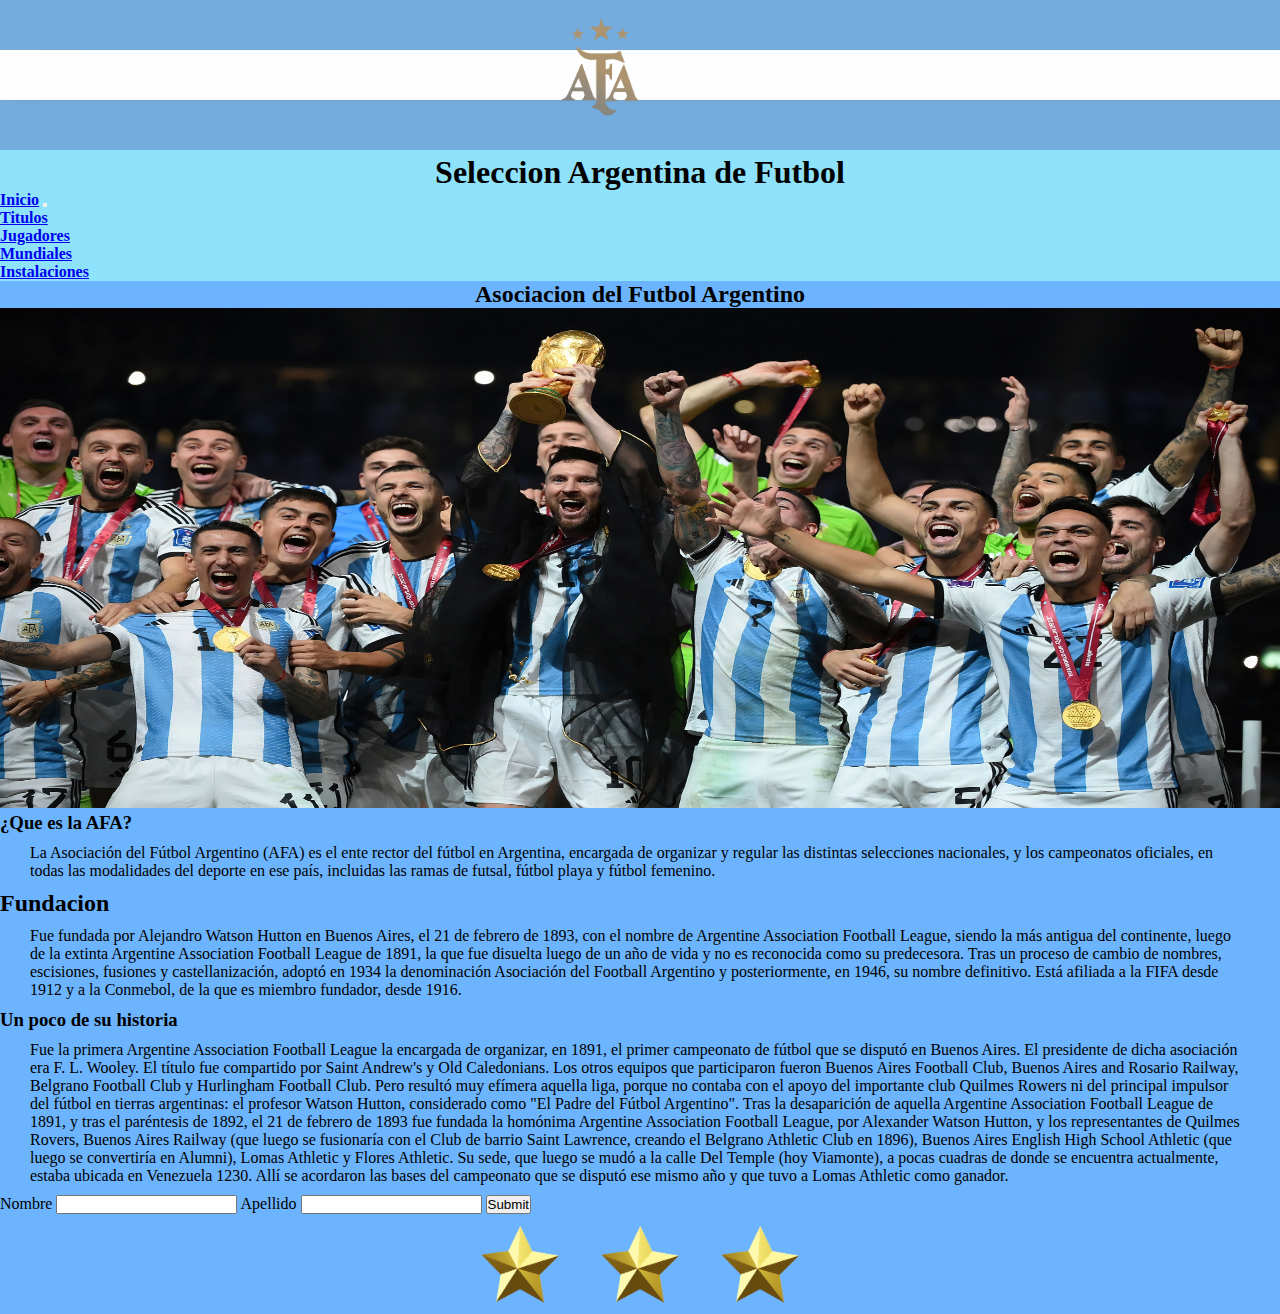
<file: index.html>
<!DOCTYPE html>
<html lang="en">
<head>
    <meta charset="UTF-8">
    <meta name="viewport" content="width=device-width, initial-scale=1.0">
    <title>Seleccion Argentina</title>
    <link rel="shortcut icon" href="./img/afa-logo-880CB44C4B-seeklogo.com.png" type="image/x-icon">
    <link href="https://cdn.jsdelivr.net/npm/bootstrap@5.3.2/dist/css/bootstrap.min.css" rel="stylesheet" integrity="sha384-T3c6CoIi6uLrA9TneNEoa7RxnatzjcDSCmG1MXxSR1GAsXEV/Dwwykc2MPK8M2HN" crossorigin="anonymous">
    <link rel="stylesheet" href="./css/style.css">
    <link rel="preconnect" href="https://fonts.googleapis.com">
    <link rel="preconnect" href="https://fonts.gstatic.com" crossorigin>
    <link href="https://fonts.googleapis.com/css2?family=Lato&family=Solitreo&display=swap" rel="stylesheet">
</head>
<body>
      <meta name="keywords" content="Argentina, Seleccion argentina, Messi, Di Maria, afa, campeonatos,titulos,Instalaciones">
      <meta name="description" content="Que es la afa?">
    <div>   
 <!-- Cabecera -->
 <header>
  <img class="banderaArg" src="./img/bandera argentina sin sol.webp" alt="Bandera de Argentina">
  <img class="logoafa" src="./img/Argentine_Football_Association_logo.svg.png" alt="Logo de Afa">
  <div class="centrar"><h1>Seleccion Argentina de Futbol</h1></div>
<!-- Barra de navegacion -->
    <nav class="navbar navbar-expand-lg">
        <div class="container-fluid">
            <a class="navbar-brand" href="./index.html"><b>Inicio</b></a>
            <button class="navbar-toggler" type="button" data-bs-toggle="collapse" data-bs-target="#navbarNav"  aria-controls="navbarNav" aria-expanded="false" aria-label="Toggle navigation">
                <span class="navbar-toggler-icon"></span>
          </button>
          <div class="collapse navbar-collapse" id="navbarNav">
            <ul class="navbar-nav">
              <li class="nav-item">
                <a class="nav-link active" aria-current="page" href="./paginas/titulos.html"><b>Titulos</b></a>
              </li>
              <li class="nav-item">
                <a class="nav-link active" href="./paginas/jugadores.html"><b>Jugadores</b></a>
              </li>
              <li class="nav-item">
                <a class="nav-link active" href="./paginas/mundiales.html"><b>Mundiales</b></a>
              </li>
              <li class="nav-item">
                <a class="nav-link active" href="./paginas/instalaciones.html"><b>Instalaciones</b></a>
              </li>
            </ul>
          </div>
        </div>
      </nav>
</header>
<!--Contenido Principal -->
   <main class="container-fluid">
    <div class="row">
        <div class="centrar"><h2>Asociacion del Futbol Argentino</h2></div>
         <img class="copa" src="./img/Jugadores levantando la copa del mundo.jpg" alt="Seleccion argentina levantando la copa del mundo">
          <h3>¿Que es la AFA?</h3>
          <p class="col-12">La Asociación del Fútbol Argentino (AFA) es el ente rector del fútbol en Argentina, encargada de organizar y regular las distintas selecciones nacionales, y los campeonatos oficiales, en todas las modalidades del deporte en ese país, incluidas las ramas de futsal, fútbol playa y fútbol femenino.</p>
         <h2>Fundacion</h2>
         <p>Fue fundada por Alejandro Watson Hutton en Buenos Aires, el 21 de febrero de 1893, con el nombre de Argentine Association Football League, siendo la más antigua del continente, luego de la extinta Argentine Association Football League de 1891, la que fue disuelta luego de un año de vida y no es reconocida como su predecesora. Tras un proceso de cambio de nombres, escisiones, fusiones y castellanización, adoptó en 1934 la denominación Asociación del Football Argentino y posteriormente, en 1946, su nombre definitivo. Está afiliada a la FIFA desde 1912 y a la Conmebol, de la que es miembro fundador, desde 1916.</p>
         <h3>Un poco de su historia</h3>
         <p class="col-12">Fue la primera Argentine Association Football League la encargada de organizar, en 1891, el primer campeonato de fútbol que se disputó en Buenos Aires. El presidente de dicha asociación era F. L. Wooley. El título fue compartido por Saint Andrew's y Old Caledonians. Los otros equipos que participaron fueron Buenos Aires Football Club, Buenos Aires and Rosario Railway, Belgrano Football Club y Hurlingham Football Club. Pero resultó muy efímera aquella liga, porque no contaba con el apoyo del importante club Quilmes Rowers ni del principal impulsor del fútbol en tierras argentinas: el profesor Watson Hutton, considerado como "El Padre del Fútbol Argentino".

        Tras la desaparición de aquella Argentine Association Football League de 1891, y tras el paréntesis de 1892, el 21 de febrero de 1893 fue fundada la homónima Argentine Association Football League, por Alexander Watson Hutton, y los representantes de Quilmes Rovers, Buenos Aires Railway (que luego se fusionaría con el Club de barrio Saint Lawrence, creando el Belgrano Athletic Club en 1896), Buenos Aires English High School Athletic (que luego se convertiría en Alumni), Lomas Athletic y Flores Athletic. Su sede, que luego se mudó a la calle Del Temple (hoy Viamonte), a pocas cuadras de donde se encuentra actualmente, estaba ubicada en Venezuela 1230. Allí se acordaron las bases del campeonato que se disputó ese mismo año y que tuvo a Lomas Athletic como ganador.</p>
      </div>
  </main>
      </div>
<!-- Formulario -->

      <form action="./index.html" method="post" enctype=""></form>
      <label for="name" name="name">Nombre</label>
      <input type="text" name="name">

      <label for="Lastname" name="Lastname">Apellido</label>
      <input type="text" name="Lastname">

      <input type="submit">


 <!-- Pie de pagina -->
 <footer>
    <div class="container">
      <img class="imagen" src="./img/Estrella.webp" alt="estrella amarilla">
      <img class="imagen" src="./img/Estrella.webp" alt="estrella amarilla">
      <img class="imagen" src="./img/Estrella.webp" alt="estrella amarilla">
    </div>
  </footer>
</div>
<script src="https://cdn.jsdelivr.net/npm/bootstrap@5.3.2/dist/js/bootstrap.bundle.min.js" integrity="sha384-C6RzsynM9kWDrMNeT87bh95OGNyZPhcTNXj1NW7RuBCsyN/o0jlpcV8Qyq46cDfL" crossorigin="anonymous"></script>
</body>
</html>
</file>
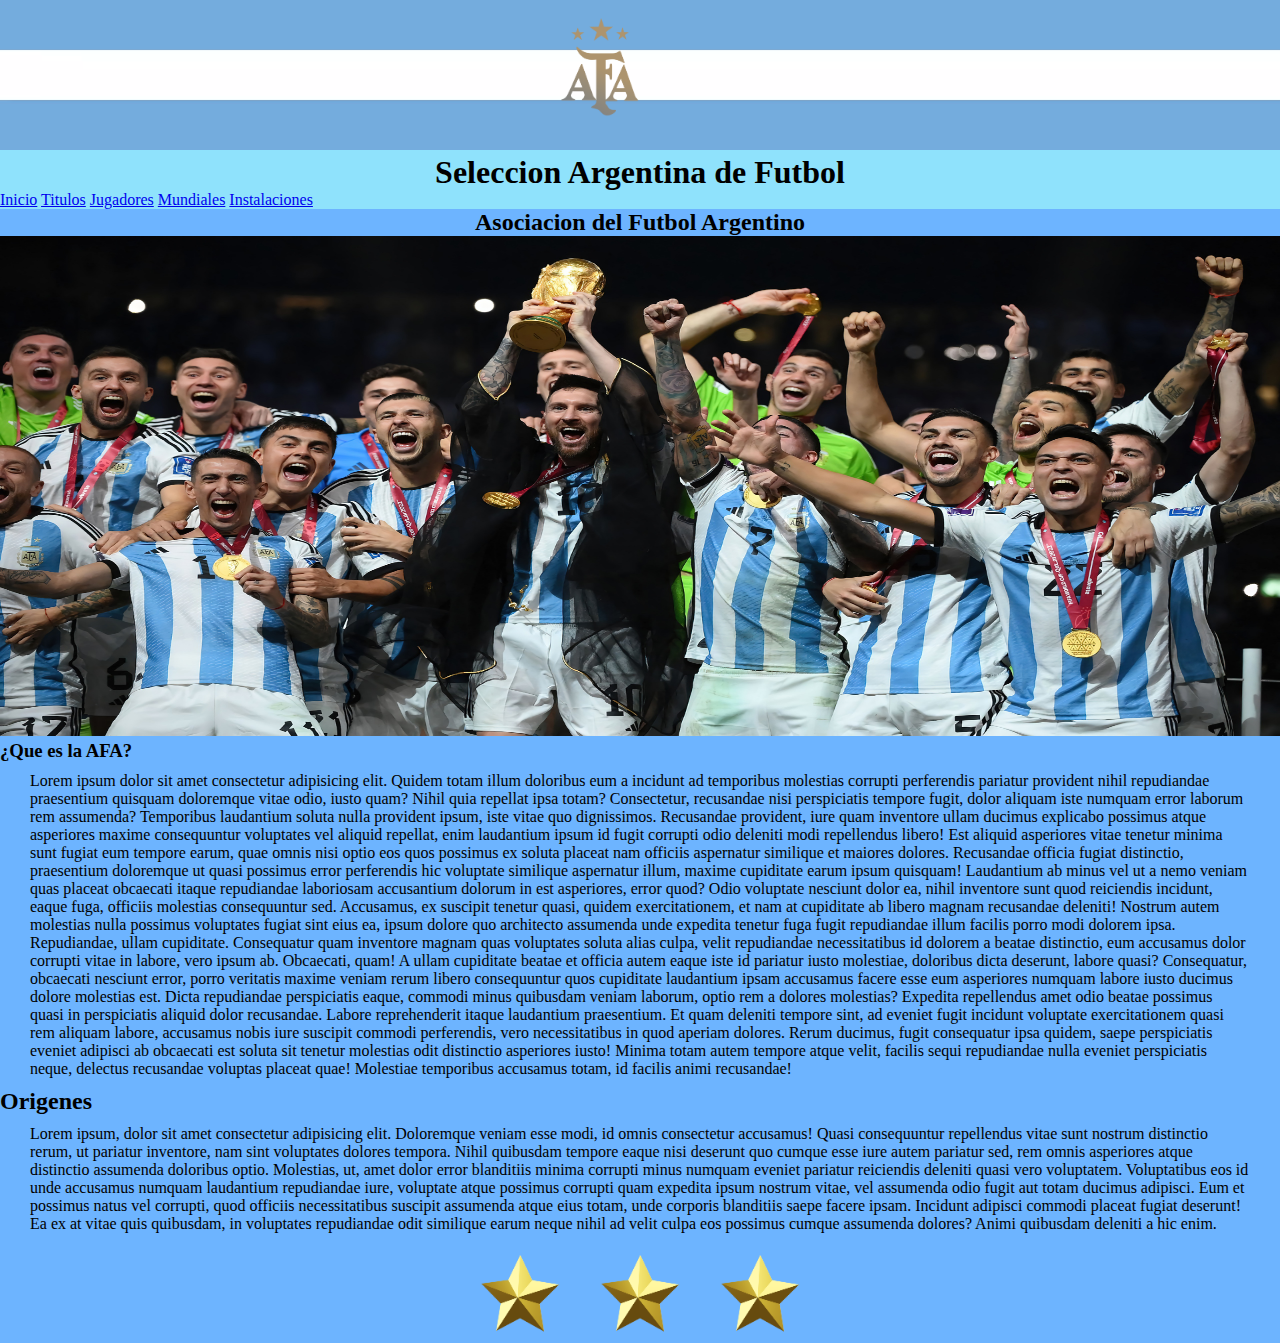
<file: paginas/index.html>
<!DOCTYPE html>
<html lang="en">
<head>
    <meta charset="UTF-8">
    <meta name="viewport" content="width=device-width, initial-scale=1.0">
    <title>Document</title>
    <link rel="shortcut icon" href="../img/afa-logo-880CB44C4B-seeklogo.com.png" type="image/x-icon">
    <link href="https://cdn.jsdelivr.net/npm/bootstrap@5.3.2/dist/css/bootstrap.min.css" rel="stylesheet" integrity="sha384-T3c6CoIi6uLrA9TneNEoa7RxnatzjcDSCmG1MXxSR1GAsXEV/Dwwykc2MPK8M2HN" crossorigin="anonymous">
    <link rel="stylesheet" href="../css/style.css">
    <link rel="preconnect" href="https://fonts.googleapis.com">
    <link rel="preconnect" href="https://fonts.gstatic.com" crossorigin>
    <link href="https://fonts.googleapis.com/css2?family=Lato&family=Solitreo&display=swap" rel="stylesheet">
</head>
<body>
    <div>   
 <!-- Cabecera -->
<header>
    <img src="../img/bandera argentina sin sol.webp" width="100%" height="150" alt="Bandera de Argentina">
    <img class="logoafa" src="../img/Argentine_Football_Association_logo.svg.png" height="100px" alt="Logo de Afa">
    <div class="centrar"><h1>Seleccion Argentina de Futbol</h1></div>        
<!-- Barra de navegacion -->
<nav>
    <a href="./index.html"target=_blanck>Inicio</a>
    <a href="./titulos.html"target=_blanck>Titulos</a>
    <a href="./jugadores.html"target=_blanck>Jugadores</a>
    <a href="./mundiales.html"target=_blanck>Mundiales</a>
    <a href="./instalaciones.html"target=_blanck>Instalaciones</a>
  </div>
</nav>
</header>  
<!--Contenido Principal -->
   <main>
        <div class="centrar"><h2>Asociacion del Futbol Argentino</h2></div>
         <img src="../img/Jugadores levantando la copa del mundo.jpg" width="100%" height="500" alt="Seleccion argentina levantando la copa del mundo">
          <h3>¿Que es la AFA?</h3>
          <p>Lorem ipsum dolor sit amet consectetur adipisicing elit. Quidem totam illum doloribus eum a incidunt ad temporibus molestias corrupti perferendis pariatur provident nihil repudiandae praesentium quisquam doloremque vitae odio, iusto quam? Nihil quia repellat ipsa totam? Consectetur, recusandae nisi perspiciatis tempore fugit, dolor aliquam iste numquam error laborum rem assumenda? Temporibus laudantium soluta nulla provident ipsum, iste vitae quo dignissimos. Recusandae provident, iure quam inventore ullam ducimus explicabo possimus atque asperiores maxime consequuntur voluptates vel aliquid repellat, enim laudantium ipsum id fugit corrupti odio deleniti modi repellendus libero! Est aliquid asperiores vitae tenetur minima sunt fugiat eum tempore earum, quae omnis nisi optio eos quos possimus ex soluta placeat nam officiis aspernatur similique et maiores dolores. Recusandae officia fugiat distinctio, praesentium doloremque ut quasi possimus error perferendis hic voluptate similique aspernatur illum, maxime cupiditate earum ipsum quisquam! Laudantium ab minus vel ut a nemo veniam quas placeat obcaecati itaque repudiandae laboriosam accusantium dolorum in est asperiores, error quod? Odio voluptate nesciunt dolor ea, nihil inventore sunt quod reiciendis incidunt, eaque fuga, officiis molestias consequuntur sed. Accusamus, ex suscipit tenetur quasi, quidem exercitationem, et nam at cupiditate ab libero magnam recusandae deleniti! Nostrum autem molestias nulla possimus voluptates fugiat sint eius ea, ipsum dolore quo architecto assumenda unde expedita tenetur fuga fugit repudiandae illum facilis porro modi dolorem ipsa. Repudiandae, ullam cupiditate. Consequatur quam inventore magnam quas voluptates soluta alias culpa, velit repudiandae necessitatibus id dolorem a beatae distinctio, eum accusamus dolor corrupti vitae in labore, vero ipsum ab. Obcaecati, quam! A ullam cupiditate beatae et officia autem eaque iste id pariatur iusto molestiae, doloribus dicta deserunt, labore quasi? Consequatur, obcaecati nesciunt error, porro veritatis maxime veniam rerum libero consequuntur quos cupiditate laudantium ipsam accusamus facere esse eum asperiores numquam labore iusto ducimus dolore molestias est. Dicta repudiandae perspiciatis eaque, commodi minus quibusdam veniam laborum, optio rem a dolores molestias? Expedita repellendus amet odio beatae possimus quasi in perspiciatis aliquid dolor recusandae. Labore reprehenderit itaque laudantium praesentium. Et quam deleniti tempore sint, ad eveniet fugit incidunt voluptate exercitationem quasi rem aliquam labore, accusamus nobis iure suscipit commodi perferendis, vero necessitatibus in quod aperiam dolores. Rerum ducimus, fugit consequatur ipsa quidem, saepe perspiciatis eveniet adipisci ab obcaecati est soluta sit tenetur molestias odit distinctio asperiores iusto! Minima totam autem tempore atque velit, facilis sequi repudiandae nulla eveniet perspiciatis neque, delectus recusandae voluptas placeat quae! Molestiae temporibus accusamus totam, id facilis animi recusandae!</p>
         <h2>Origenes</h2>
         <p>Lorem ipsum, dolor sit amet consectetur adipisicing elit. Doloremque veniam esse modi, id omnis consectetur accusamus! Quasi consequuntur repellendus vitae sunt nostrum distinctio rerum, ut pariatur inventore, nam sint voluptates dolores tempora. Nihil quibusdam tempore eaque nisi deserunt quo cumque esse iure autem pariatur sed, rem omnis asperiores atque distinctio assumenda doloribus optio. Molestias, ut, amet dolor error blanditiis minima corrupti minus numquam eveniet pariatur reiciendis deleniti quasi vero voluptatem. Voluptatibus eos id unde accusamus numquam laudantium repudiandae iure, voluptate atque possimus corrupti quam expedita ipsum nostrum vitae, vel assumenda odio fugit aut totam ducimus adipisci. Eum et possimus natus vel corrupti, quod officiis necessitatibus suscipit assumenda atque eius totam, unde corporis blanditiis saepe facere ipsam. Incidunt adipisci commodi placeat fugiat deserunt! Ea ex at vitae quis quibusdam, in voluptates repudiandae odit similique earum neque nihil ad velit culpa eos possimus cumque assumenda dolores? Animi quibusdam deleniti a hic enim.</p>
  </main>
      </div>
 <!-- Pie de pagina -->
 <footer>
    <div class="container">
      <img class="imagen" src="../img/Estrella.webp" width="100" height="100" alt="estrella">
      <img class="imagen" src="../img/Estrella.webp" width="100" height="100" alt="estrella">
      <img class="imagen" src="../img/Estrella.webp" width="100" height="100" alt="estrella">
    </div>
  </footer>
</div>
<script src="https://cdn.jsdelivr.net/npm/bootstrap@5.3.2/dist/js/bootstrap.bundle.min.js" integrity="sha384-C6RzsynM9kWDrMNeT87bh95OGNyZPhcTNXj1NW7RuBCsyN/o0jlpcV8Qyq46cDfL" crossorigin="anonymous"></script>
</body>
</html>
</file>
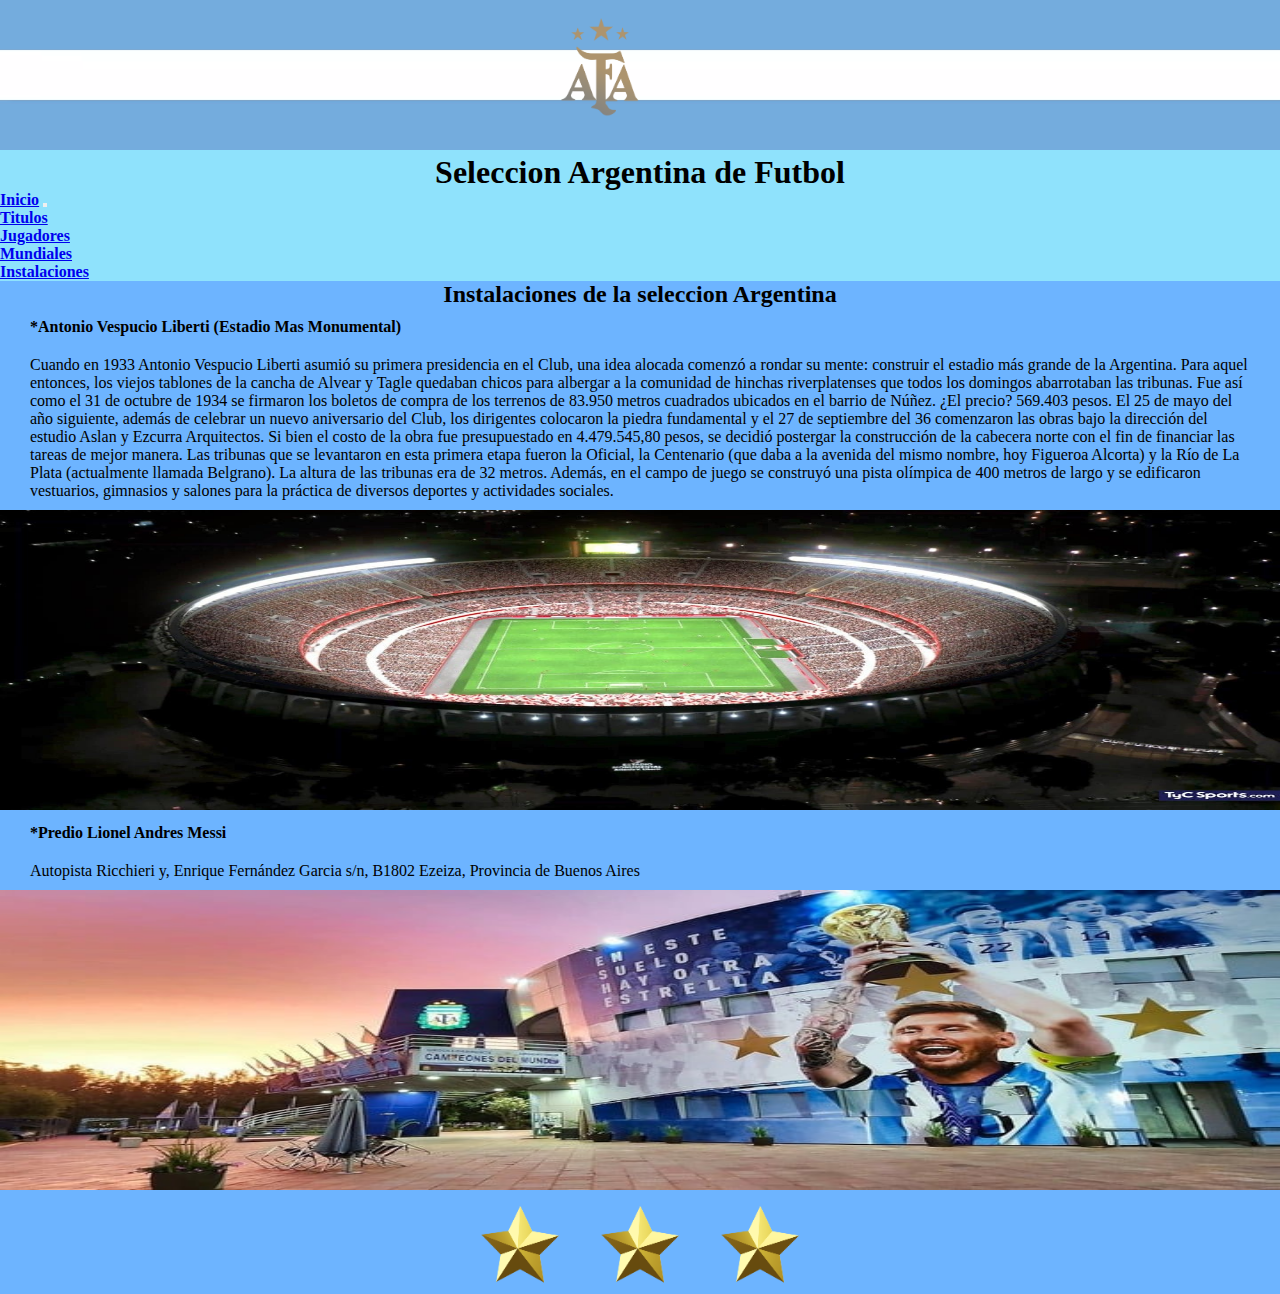
<file: paginas/instalaciones.html>
<!DOCTYPE html>
<html lang="en">
<head>
    <meta charset="UTF-8">
    <meta name="viewport" content="width=device-width, initial-scale=1.0">
    <title>Instalaciones de la seleccion Argentina</title>
    <link rel="shortcut icon" href="../img/afa-logo-880CB44C4B-seeklogo.com.png" type="image/x-icon">
    <link href="https://cdn.jsdelivr.net/npm/bootstrap@5.3.2/dist/css/bootstrap.min.css" rel="stylesheet" integrity="sha384-T3c6CoIi6uLrA9TneNEoa7RxnatzjcDSCmG1MXxSR1GAsXEV/Dwwykc2MPK8M2HN" crossorigin="anonymous">
    <link rel="stylesheet" href="../css/style.css">
    <link rel="preconnect" href="https://fonts.googleapis.com">
    <link rel="preconnect" href="https://fonts.gstatic.com" crossorigin>
    <link href="https://fonts.googleapis.com/css2?family=Lato&family=Solitreo&display=swap" rel="stylesheet">
</head>
<body>
  <meta name="keywords" content="Argentina, Seleccion argentina, Messi, Di Maria, afa, campeonatos,titulos,Instalaciones">
  <meta name="description" content="instalaciones que tiene la seleccion Argentina">
<!-- Cabecera -->
<header>
  <img class="banderaArg" src="../img/bandera argentina sin sol.webp" alt="Bandera de Argentina">
  <img class="logoafa" src="../img/Argentine_Football_Association_logo.svg.png" alt="Logo de Afa">
  <div class="centrar"><h1>Seleccion Argentina de Futbol</h1></div>

<!-- Barra de navegacion -->
<nav>
    <nav class="navbar navbar-expand-lg">
        <div class="container-fluid">
            <a class="navbar-brand" href="../index.html"><b>Inicio</b></a>
            <button class="navbar-toggler" type="button" data-bs-toggle="collapse" data-bs-target="#navbarNav"  aria-controls="navbarNav" aria-expanded="false" aria-label="Toggle navigation">
                <span class="navbar-toggler-icon"></span>
          </button>
          <div class="collapse navbar-collapse" id="navbarNav">
            <ul class="navbar-nav">
              <li class="nav-item">
                <a class="nav-link active" aria-current="page" href="./titulos.html"><b>Titulos</b></a>
              </li>
              <li class="nav-item">
                <a class="nav-link active" href="./jugadores.html"><b>Jugadores</b></a>
              </li>
              <li class="nav-item">
                <a class="nav-link active" href="./mundiales.html"><b>Mundiales</b></a>
              </li>
              <li class="nav-item">
                <a class="nav-link active" href="./instalaciones.html"><b>Instalaciones</b></a>
              </li>
            </ul>
          </div>
        </div>
      </nav>
</nav>
</header>
<!-- Contenido principal -->
    <main class="container-fluid">
        <div class="row">
                <div class="centrar"><h2>Instalaciones de la seleccion Argentina</h2></div>
                <p><b>*Antonio Vespucio Liberti (Estadio Mas Monumental)</b></p>
                <p class="col-12">Cuando en 1933 Antonio Vespucio Liberti asumió su primera presidencia en el Club, una idea alocada comenzó a rondar su mente: construir el estadio más grande de la Argentina. Para aquel entonces, los viejos tablones de la cancha de Alvear y Tagle quedaban chicos para albergar a la comunidad de hinchas riverplatenses que todos los domingos abarrotaban las tribunas.

                Fue así como el 31 de octubre de 1934 se firmaron los boletos de compra de los terrenos de 83.950 metros cuadrados ubicados en el barrio de Núñez. ¿El precio? 569.403 pesos. El 25 de mayo del año siguiente, además de celebrar un nuevo aniversario del Club, los dirigentes colocaron la piedra fundamental y el 27 de septiembre del 36 comenzaron las obras bajo la dirección del estudio Aslan y Ezcurra Arquitectos.
                  
                Si bien el costo de la obra fue presupuestado en 4.479.545,80 pesos, se decidió postergar la construcción de la cabecera norte con el fin de financiar las tareas de mejor manera. Las tribunas que se levantaron en esta primera etapa fueron la Oficial, la Centenario (que daba a la avenida del mismo nombre, hoy Figueroa Alcorta) y la Río de La Plata (actualmente llamada Belgrano). La altura de las tribunas era de 32 metros. Además, en el campo de juego se construyó una pista olímpica de 400 metros de largo y se edificaron vestuarios, gimnasios y salones para la práctica de diversos deportes y actividades sociales.</p>
                <div class="centrar"><img src="../img/estadio monumenal.jpg" width="100%" height="300" alt="Estadio de futbol"></div>
                <p><b>*Predio Lionel Andres Messi</b></p>
                <p class="col-12">Autopista Ricchieri y, Enrique Fernández Garcia s/n, B1802 Ezeiza, Provincia de Buenos Aires</p>
                <div class="centrar"> <img src="../img/Predio lionel andres messi.jpg" width="100%" height="300" alt="Predio de la seleccion Argentina"><div>
        </div>
    </main>
<!-- Pie de pagina -->
<footer>
  <div class="container">
    <img class="imagen" src="../img/Estrella.webp" alt="estrella amarilla">
    <img class="imagen" src="../img/Estrella.webp" alt="estrella amarilla">
    <img class="imagen" src="../img/Estrella.webp" alt="estrella amarilla">
  </div>
</footer>
<script src="https://cdn.jsdelivr.net/npm/bootstrap@5.3.2/dist/js/bootstrap.bundle.min.js" integrity="sha384-C6RzsynM9kWDrMNeT87bh95OGNyZPhcTNXj1NW7RuBCsyN/o0jlpcV8Qyq46cDfL" crossorigin="anonymous"></script>
</body>
</html>
</file>
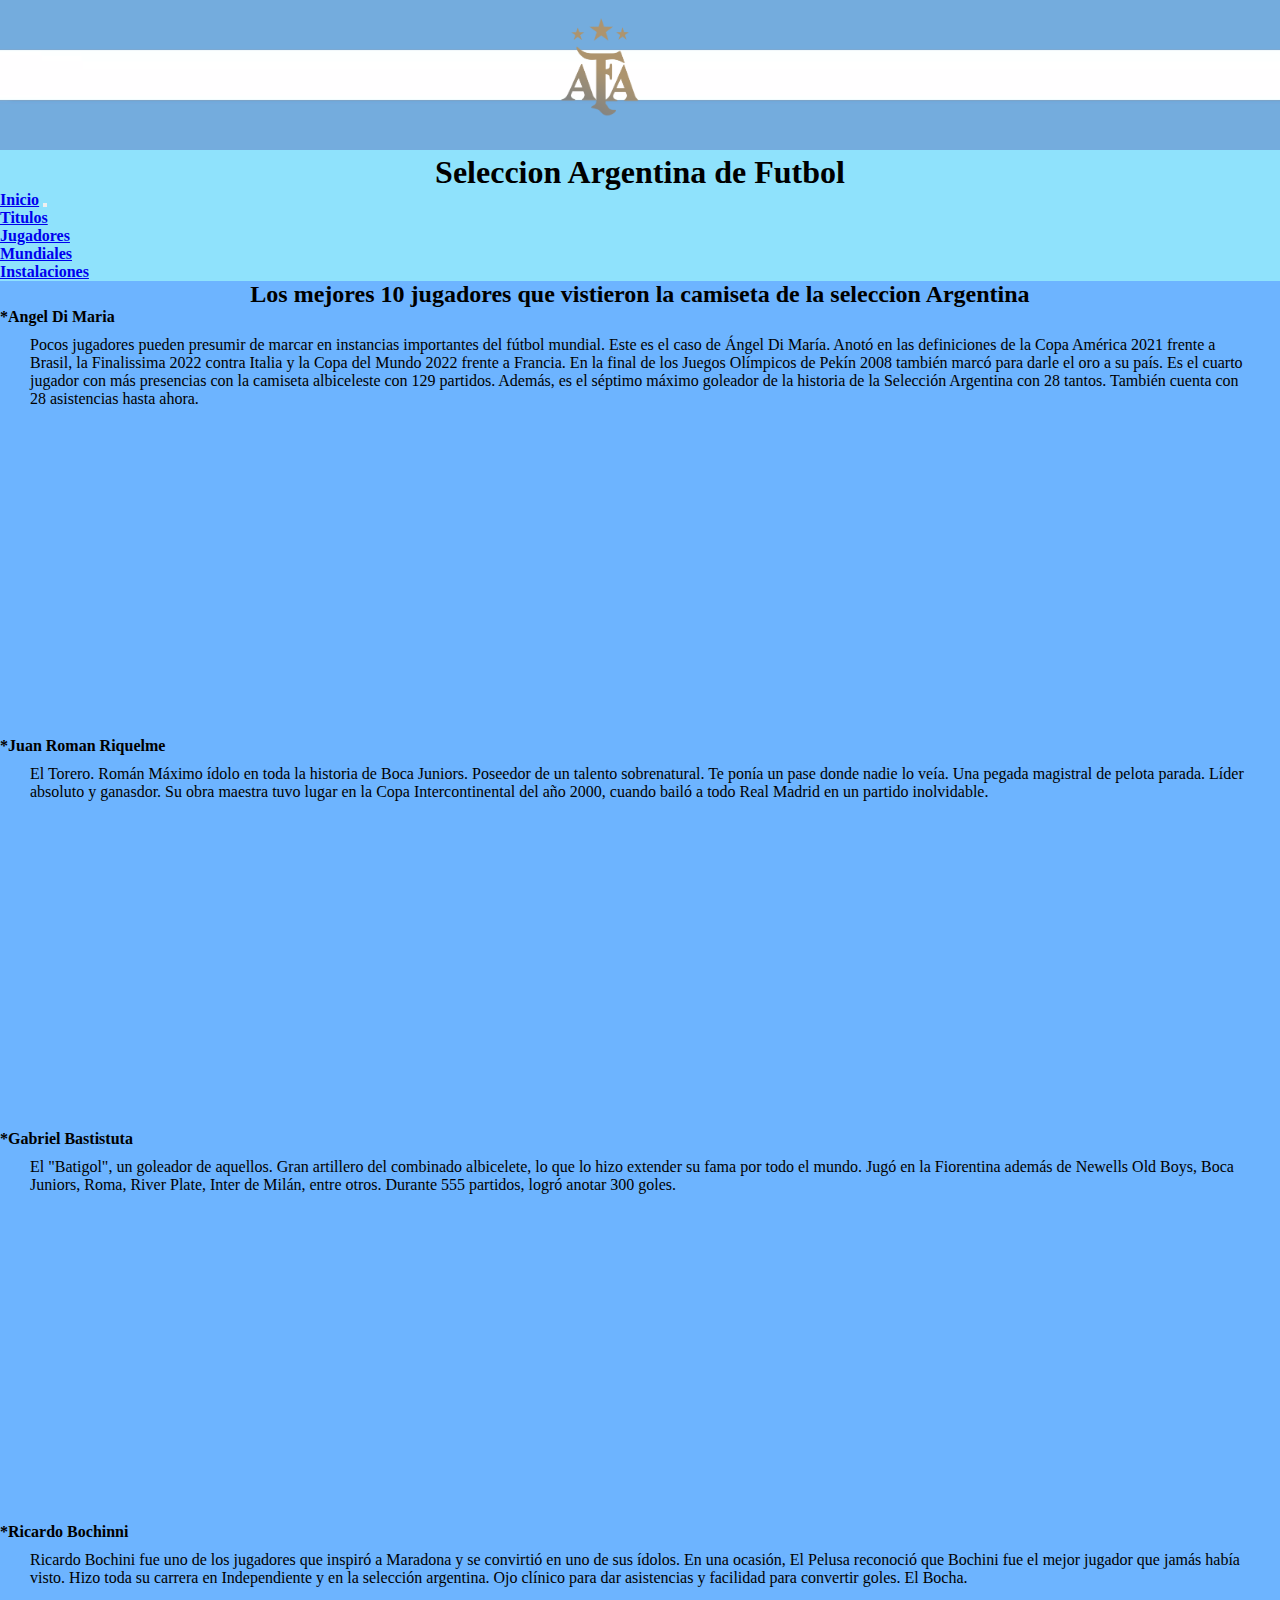
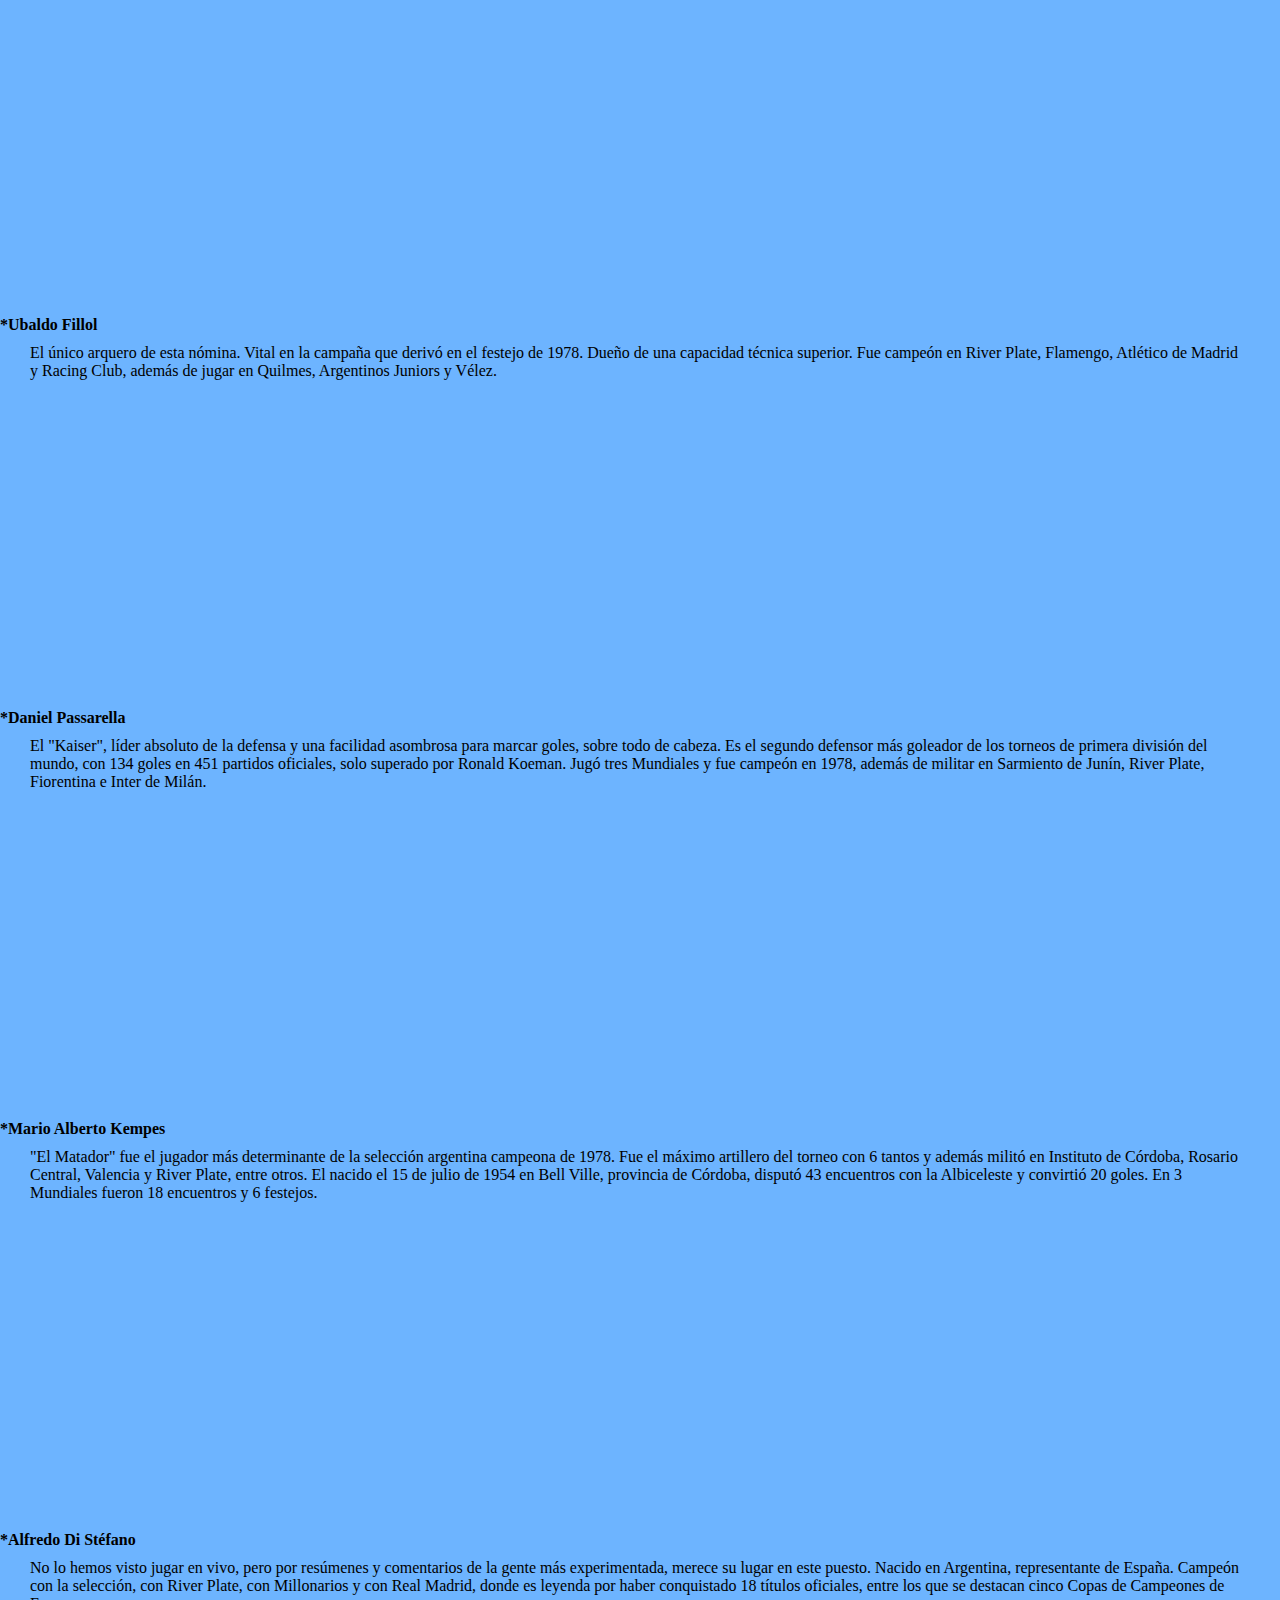
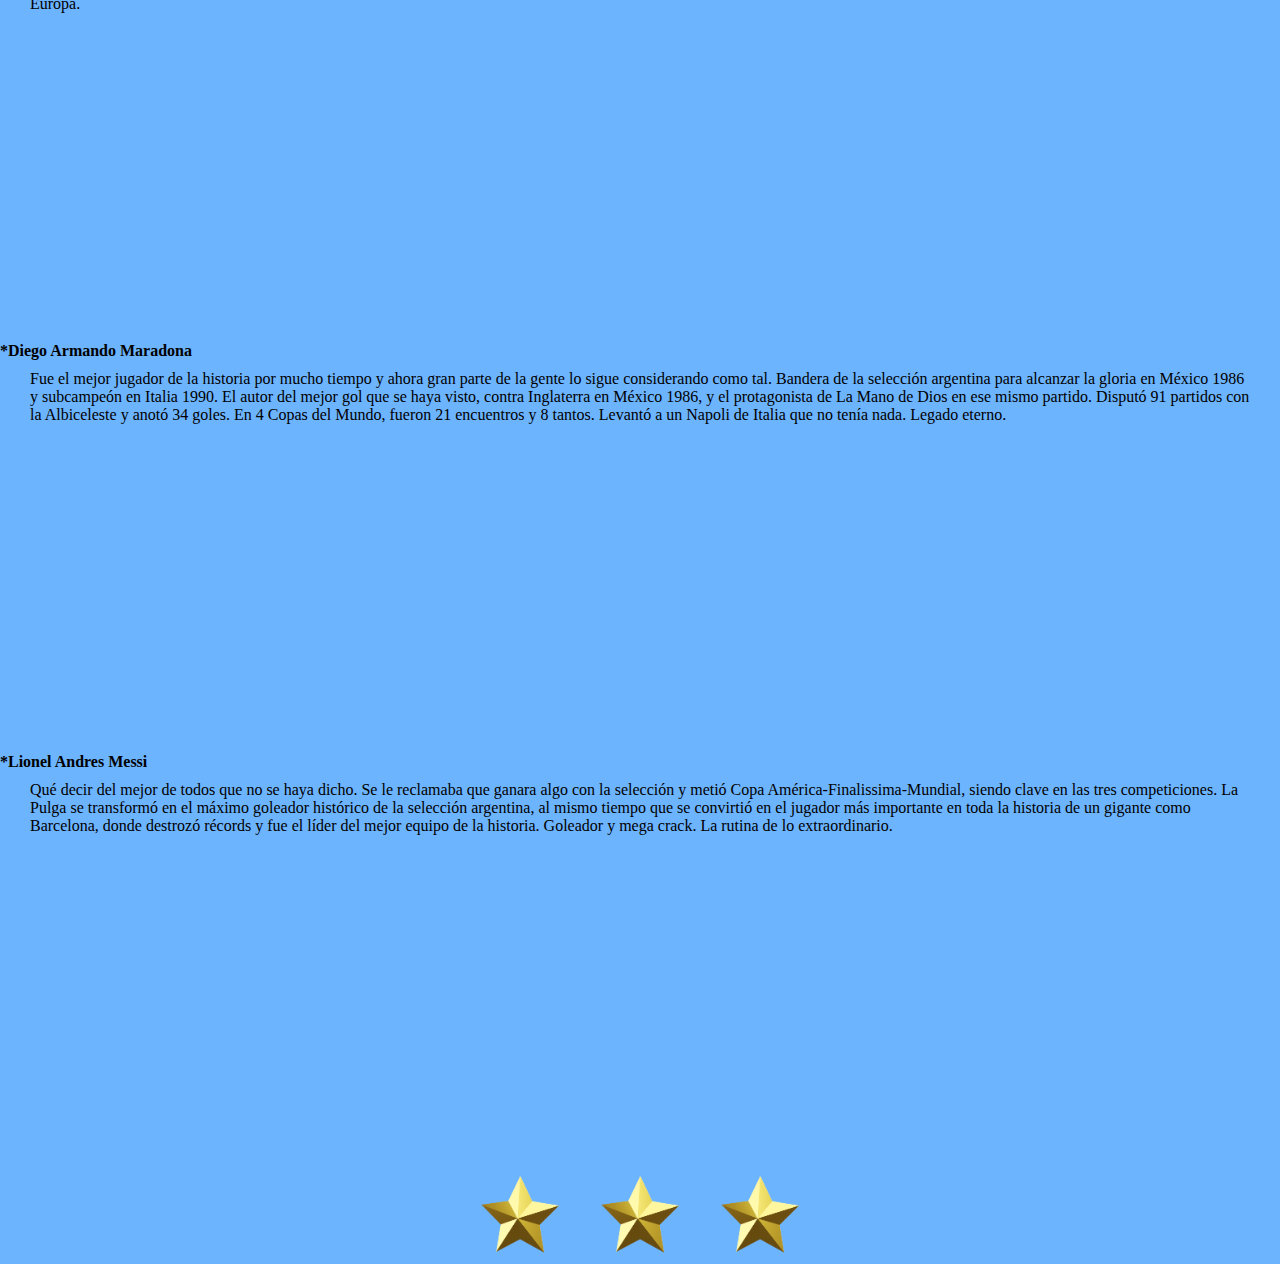
<file: paginas/jugadores.html>
<!DOCTYPE html>
<html lang="en">
<head>
    <meta charset="UTF-8">
    <meta name="viewport" content="width=device-width, initial-scale=1.0">
    <title>Jugadores de la seleccion Argentina</title>
    <link rel="shortcut icon" href="../img/afa-logo-880CB44C4B-seeklogo.com.png" type="image/x-icon">
    <link href="https://cdn.jsdelivr.net/npm/bootstrap@5.3.2/dist/css/bootstrap.min.css" rel="stylesheet" integrity="sha384-T3c6CoIi6uLrA9TneNEoa7RxnatzjcDSCmG1MXxSR1GAsXEV/Dwwykc2MPK8M2HN" crossorigin="anonymous">
    <link rel="stylesheet" href="../css/style.css">
    <link rel="preconnect" href="https://fonts.googleapis.com">
    <link rel="preconnect" href="https://fonts.gstatic.com" crossorigin>
    <link href="https://fonts.googleapis.com/css2?family=Lato&family=Solitreo&display=swap" rel="stylesheet">
</head>
<body>
  <meta name="keywords" content="Argentina, Seleccion argentina, Messi, Di Maria, afa, campeonatos,titulos,Instalaciones">
  <meta name="keywords" content="Los mejores 10 jugadores de la historia de la seleccion Argentina">
 <!-- Cabecera -->
<header>
    <img class="banderaArg" src="../img/bandera argentina sin sol.webp" alt="Bandera de Argentina">
    <img class="logoafa" src="../img/Argentine_Football_Association_logo.svg.png" alt="Logo de Afa">
    <div class="centrar"><h1>Seleccion Argentina de Futbol</h1 width=100% ></div>
  <!-- Barra de navegacion -->
      <nav class="navbar navbar-expand-lg">
          <div class="container-fluid">
              <a class="navbar-brand" href="../index.html"><b>Inicio</b></a>
              <button class="navbar-toggler" type="button" data-bs-toggle="collapse" data-bs-target="#navbarNav"  aria-controls="navbarNav" aria-expanded="false" aria-label="Toggle navigation">
                  <span class="navbar-toggler-icon"></span>
            </button>
            <div class="collapse navbar-collapse" id="navbarNav">
              <ul class="navbar-nav">
                <li class="nav-item">
                  <a class="nav-link active" aria-current="page" href="./titulos.html"><b>Titulos</b></a>
                </li>
                <li class="nav-item">
                  <a class="nav-link active" href="./jugadores.html"><b>Jugadores</b></a>
                </li>
                <li class="nav-item">
                  <a class="nav-link active" href="./mundiales.html"><b>Mundiales</b></a>
                </li>
                <li class="nav-item">
                  <a class="nav-link active" href="./instalaciones.html"><b>Instalaciones</b></a>
                </li>
              </ul>
            </div>
          </div>
        </nav>
  </header>
<!-- Contenido Principal -->
    <main>
        <main class="container-fluid">
        <div class="row">
        <div class="centrar"><h2>Los mejores 10 jugadores que vistieron la camiseta de la seleccion Argentina</h2></div>
        <ul>
            <ul>
                <li><b>*Angel Di Maria</b>
                        <p class="col-12">Pocos jugadores pueden presumir de marcar en instancias importantes del fútbol mundial. Este es el caso de Ángel Di María. 

                        Anotó en las definiciones de la Copa América 2021 frente a Brasil, la Finalissima 2022 contra Italia y la Copa del Mundo 2022 frente a Francia. En la final de los Juegos Olímpicos de Pekín 2008 también marcó para darle el oro a su país. 
                          
                        Es el cuarto jugador con más presencias con la camiseta albiceleste con 129 partidos. Además, es el séptimo máximo goleador de la historia de la Selección Argentina con 28 tantos. También cuenta con 28 asistencias hasta ahora.</p>
            <div class="centrar"><iframe width="50%" height="315" src="https://www.youtube.com/embed/oC8H5fUBbyk?si=BjKO1HgSWj4PRTbD" title="Angel di Maria" frameborder="0" allow="accelerometer; autoplay; clipboard-write; encrypted-media; gyroscope; picture-in-picture; web-share" allowfullscreen></iframe></div></li>
                <li><b>*Juan Roman Riquelme</b>
                        <p class="col-12">El Torero. Román Máximo ídolo en toda la historia de Boca Juniors. Poseedor de un talento sobrenatural. Te ponía un pase donde nadie lo veía. Una pegada magistral de pelota parada. Líder absoluto y ganasdor.  Su obra maestra tuvo lugar en la Copa Intercontinental del año 2000, cuando bailó a todo Real Madrid en un partido inolvidable.</p>
            <div class="centrar"><iframe width="50%" height="315" src="https://www.youtube.com/embed/LegII79VtUM?si=nLmy-u9DQHNZ4zVE" title="Juan Roman Riquelme" frameborder="0" allow="accelerometer; autoplay; clipboard-write; encrypted-media; gyroscope; picture-in-picture; web-share" allowfullscreen></iframe></div></li>
                <li><b>*Gabriel Bastistuta</b>
                        <p class="col-12">El "Batigol", un goleador de aquellos. Gran artillero del combinado albicelete, lo que lo hizo extender su fama por todo el mundo. Jugó en la Fiorentina además de Newells Old Boys, Boca Juniors, Roma, River Plate, Inter de Milán, entre otros. Durante 555 partidos, logró anotar 300 goles.</p>
            <div class="centrar"><iframe width="50%" height="315" src="https://www.youtube.com/embed/AO26JMeKey0?si=jDuCWS-MxwCm-uNx" title="Gabriel Bastistuta" frameborder="0" allow="accelerometer; autoplay; clipboard-write; encrypted-media; gyroscope; picture-in-picture; web-share" allowfullscreen></iframe></div></li>
                <li><b>*Ricardo Bochinni</b>
                        <p class="col-12">Ricardo Bochini fue uno de los jugadores que inspiró a Maradona y se convirtió en uno de sus ídolos. En una ocasión, El Pelusa reconoció que Bochini fue el mejor jugador que jamás había visto. Hizo toda su carrera en Independiente y en la selección argentina. Ojo clínico para dar asistencias y facilidad para convertir goles. El Bocha.</p>
            <div class="centrar"><iframe width="50%" height="315" src="https://www.youtube.com/embed/fpLW__sxAXY?si=IfuZZHTboslI8Nxj" title="Ricardo Bochinni" frameborder="0" allow="accelerometer; autoplay; clipboard-write; encrypted-media; gyroscope; picture-in-picture; web-share" allowfullscreen></iframe></div></li>
                <li><b>*Ubaldo Fillol</b>
                        <p class="col-12">El único arquero de esta nómina. Vital en la campaña que derivó en el festejo de 1978. Dueño de una capacidad técnica superior. Fue campeón en River Plate, Flamengo, Atlético de Madrid y Racing Club, además de jugar en Quilmes, Argentinos Juniors y Vélez.
                        </p>
            <div class="centrar"><iframe width="50%" height="315" src="https://www.youtube.com/embed/QJ4dd4lZ3Bg?si=y3gh5usaGgIvxyv5" title="Ubaldo Fillol" frameborder="0" allow="accelerometer; autoplay; clipboard-write; encrypted-media; gyroscope; picture-in-picture; web-share" allowfullscreen></iframe></div></li>
                <li><b>*Daniel Passarella</b>
                        <p class="col-12">El "Kaiser", líder absoluto de la defensa y una facilidad asombrosa para marcar goles, sobre todo de cabeza. Es el segundo defensor más goleador de los torneos de primera división del mundo, con 134 goles en 451 partidos oficiales, solo superado por Ronald Koeman. Jugó tres Mundiales y fue campeón en 1978, además de militar en Sarmiento de Junín, River Plate, Fiorentina e Inter de Milán.</p>
            <div class="centrar"><iframe width="50%" height="315" src="https://www.youtube.com/embed/MjY2fINvMDo?si=a9aEziHIWa_bMC6D" title="Daniel Passarella" frameborder="0" allow="accelerometer; autoplay; clipboard-write; encrypted-media; gyroscope; picture-in-picture; web-share" allowfullscreen></iframe></div></li>
                <li><b>*Mario Alberto Kempes</b>
                        <p class="col-12">"El Matador" fue el jugador más determinante de la selección argentina campeona de 1978. Fue el máximo artillero del torneo con 6 tantos y además militó en Instituto de Córdoba, Rosario Central, Valencia y River Plate, entre otros. El nacido el 15 de julio de 1954 en Bell Ville, provincia de Córdoba, disputó 43 encuentros con la Albiceleste y convirtió 20 goles. En 3 Mundiales fueron 18 encuentros y 6 festejos.</p>
            <div class="centrar"><iframe width="50%" height="315" src="https://www.youtube.com/embed/Yzlsl-52YiE?si=uBVFkSnPdrKNTjBp" title="Mario Alberto Kempes" frameborder="0" allow="accelerometer; autoplay; clipboard-write; encrypted-media; gyroscope; picture-in-picture; web-share" allowfullscreen></iframe></div></li>
                <li><b>*Alfredo Di Stéfano</b>
                        <p class="col-12">No lo hemos visto jugar en vivo, pero por resúmenes y comentarios de la gente más experimentada, merece su lugar en este puesto. Nacido en Argentina, representante de España. Campeón con la selección, con River Plate, con Millonarios y con Real Madrid, donde es leyenda por haber conquistado 18 títulos oficiales, entre los que se destacan cinco Copas de Campeones de Europa.</p>
            <div class="centrar"><iframe width="50%" height="315" src="https://www.youtube.com/embed/9IMyFR2f64U?si=T7ICs9uH96NI5E5B" title="YouTube video player" frameborder="0" allow="accelerometer; autoplay; clipboard-write; encrypted-media; gyroscope; picture-in-picture; web-share" allowfullscreen></iframe></div></li>
                <li><b>*Diego Armando Maradona</b>
                        <p class="col-12">Fue el mejor jugador de la historia por mucho tiempo y ahora gran parte de la gente lo sigue considerando como tal. Bandera de la selección argentina para alcanzar la gloria en México 1986 y subcampeón en Italia 1990.
                        El autor del mejor gol que se haya visto, contra Inglaterra en México 1986, y el protagonista de La Mano de Dios en ese mismo partido. Disputó 91 partidos con la Albiceleste y anotó 34 goles. En 4 Copas del Mundo, fueron 21 encuentros y 8 tantos. Levantó a un Napoli de Italia que no tenía nada. Legado eterno.
                        </p>
            <div class="centrar"><iframe width="50%" height="315" src="https://www.youtube.com/embed/Pjs99Ctjie4?si=ZqUJy49F2PPxBj_U" title="iego Armando Maradona" frameborder="0" allow="accelerometer; autoplay; clipboard-write; encrypted-media; gyroscope; picture-in-picture; web-share" allowfullscreen></iframe></div></li>
                <li><b>*Lionel Andres Messi</b>
                        <p class="col-12">Qué decir del mejor de todos que no se haya dicho. Se le reclamaba que ganara algo con la selección y metió Copa América-Finalissima-Mundial, siendo clave en las tres competiciones. La Pulga se transformó en el máximo goleador histórico de la selección argentina, al mismo tiempo que se convirtió en el jugador más importante en toda la historia de un gigante como Barcelona, donde destrozó récords y fue el líder del mejor equipo de la historia. Goleador y mega crack. La rutina de lo extraordinario.</p>
            <div class="centrar"><iframe width="50%" height="315" src="https://www.youtube.com/embed/Kq9FDBOBrtc?si=y1Ua5jR8B6K60Hab" title="Lionel Andres Messi" frameborder="0" allow="accelerometer; autoplay; clipboard-write; encrypted-media; gyroscope; picture-in-picture; web-share" allowfullscreen></iframe></div></li>
        </ul>
    </main>

<!-- Pie de pagina -->
<footer>
    <div class="container">
      <img class="imagen" src="../img/Estrella.webp" alt="estrella amarilla">
      <img class="imagen" src="../img/Estrella.webp" alt="estrella amarilla">
      <img class="imagen" src="../img/Estrella.webp" alt="estrella amarilla">
    </div>
  </footer>
    <script src="https://cdn.jsdelivr.net/npm/bootstrap@5.3.2/dist/js/bootstrap.bundle.min.js" integrity="sha384-C6RzsynM9kWDrMNeT87bh95OGNyZPhcTNXj1NW7RuBCsyN/o0jlpcV8Qyq46cDfL" crossorigin="anonymous"></script>
</body>
</html>
</file>
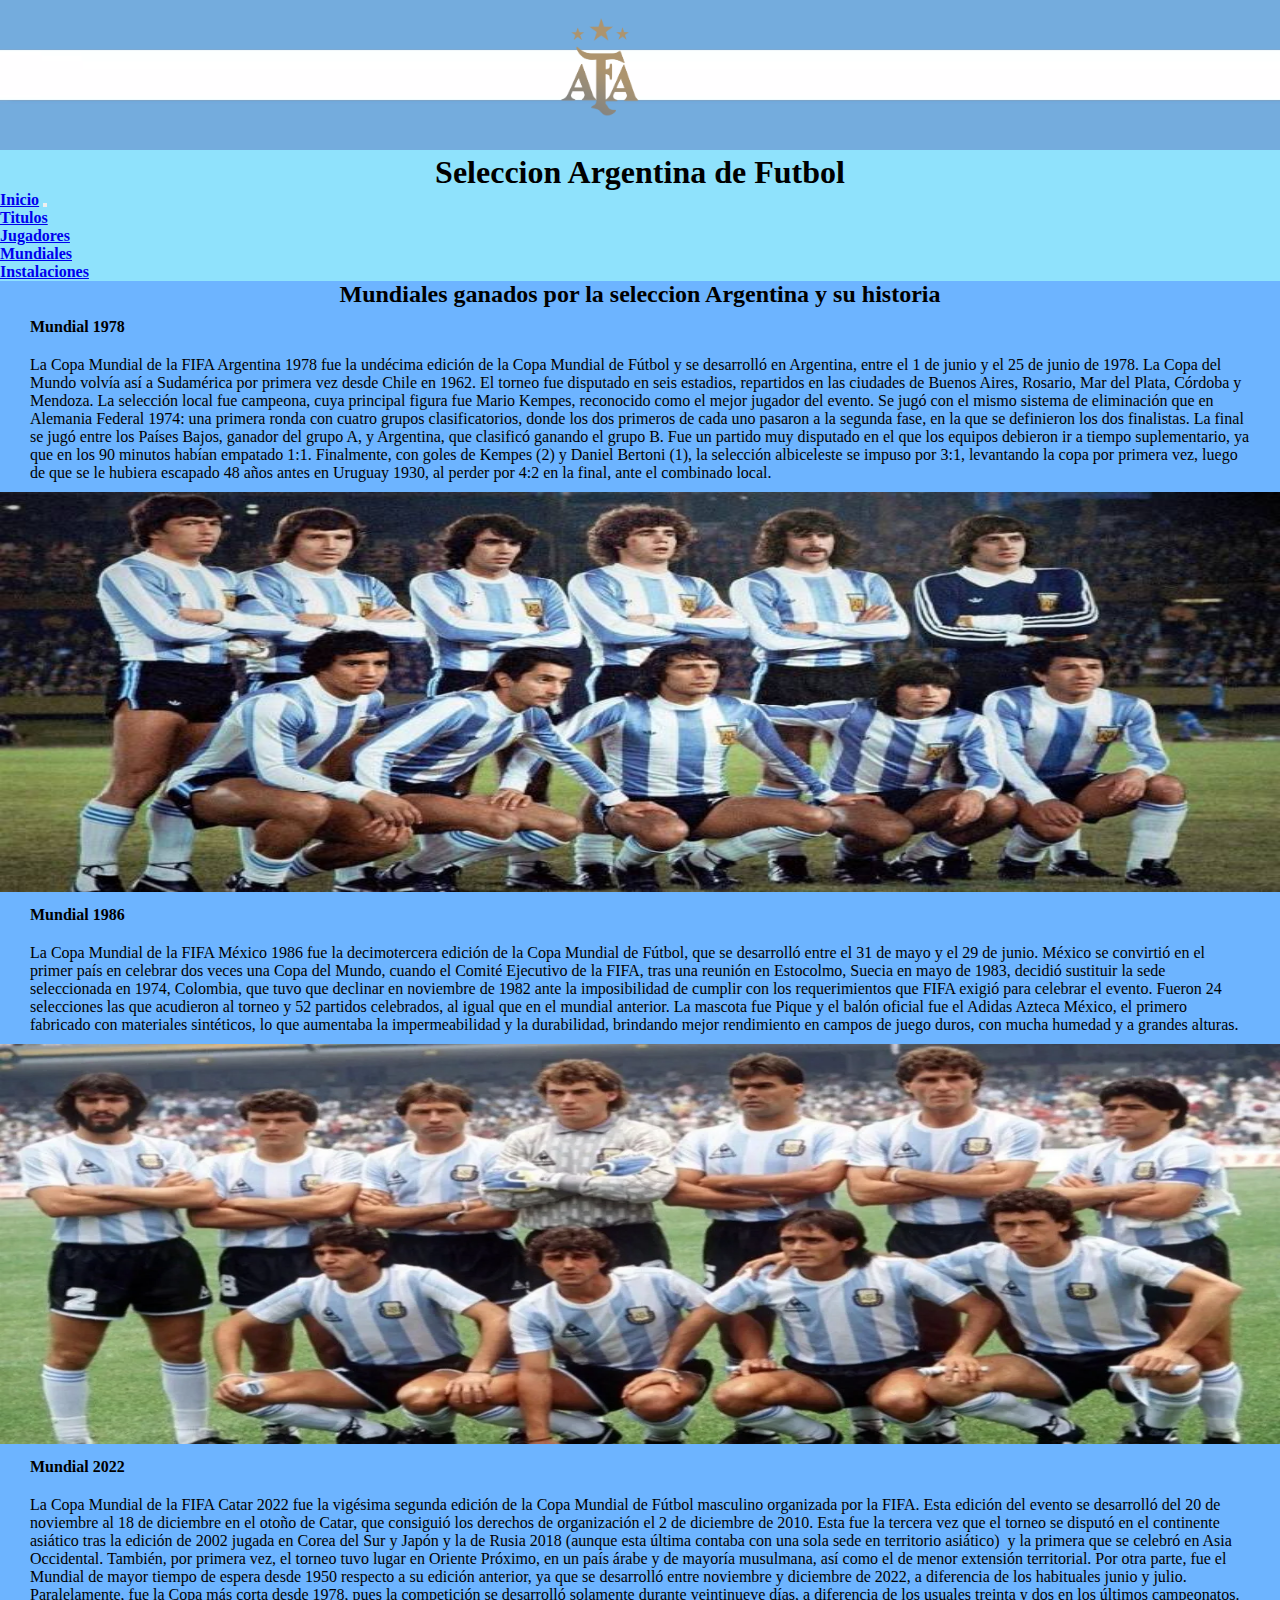
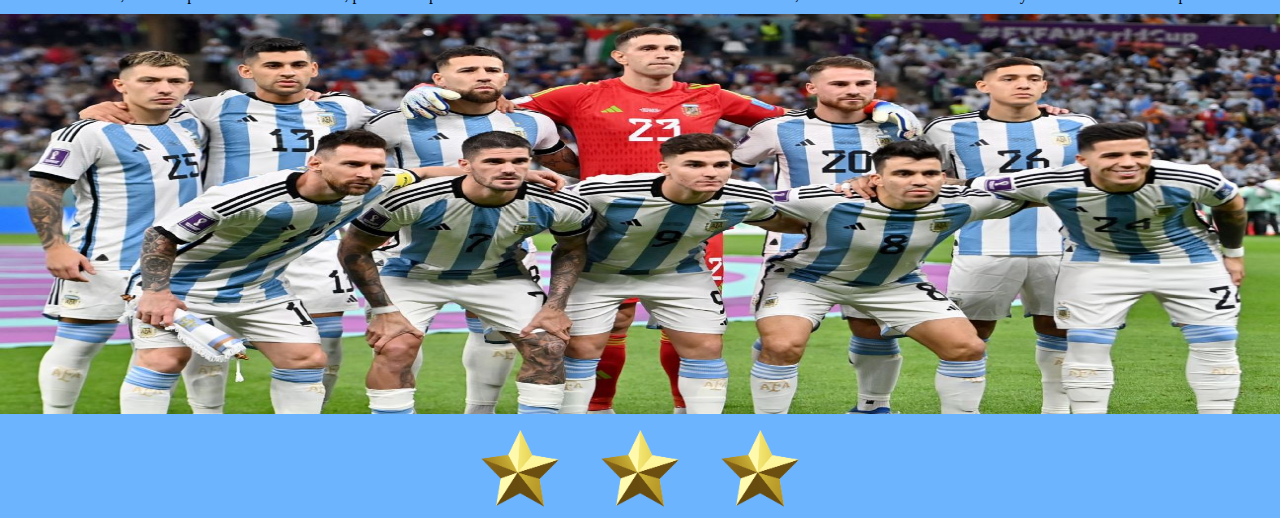
<file: paginas/mundiales.html>
<!DOCTYPE html>
<html lang="en">
<head>
    <meta charset="UTF-8">
    <meta name="viewport" content="width=device-width, initial-scale=1.0">
    <title>Mundiales de la seleccion Argentina</title>
    <link rel="shortcut icon" href="../img/afa-logo-880CB44C4B-seeklogo.com.png" type="image/x-icon">
    <link href="https://cdn.jsdelivr.net/npm/bootstrap@5.3.2/dist/css/bootstrap.min.css" rel="stylesheet" integrity="sha384-T3c6CoIi6uLrA9TneNEoa7RxnatzjcDSCmG1MXxSR1GAsXEV/Dwwykc2MPK8M2HN" crossorigin="anonymous">
    <link rel="stylesheet" href="../css/style.css">
    <link rel="preconnect" href="https://fonts.googleapis.com">
    <link rel="preconnect" href="https://fonts.gstatic.com" crossorigin>
    <link href="https://fonts.googleapis.com/css2?family=Lato&family=Solitreo&display=swap" rel="stylesheet">
</head>
<body>
  <meta name="keywords" content="Argentina, Seleccion argentina, Messi, Di Maria, afa, campeonatos,titulos,Instalaciones">
  <meta name="description" content="Todos los mundiales ganados por la seleccion Argentina">
<!-- Cabecera -->
<header>
  <img class="banderaArg" src="../img/bandera argentina sin sol.webp" alt="Bandera de Argentina">
  <img class="logoafa" src="../img/Argentine_Football_Association_logo.svg.png" alt="Logo de Afa">
  <div class="centrar"><h1>Seleccion Argentina de Futbol</h1></div>
<!-- Barra de navegacion -->
    <nav class="navbar navbar-expand-lg">
        <div class="container-fluid">
            <a class="navbar-brand" href="../index.html"><b>Inicio</b></a>
            <button class="navbar-toggler" type="button" data-bs-toggle="collapse" data-bs-target="#navbarNav"  aria-controls="navbarNav" aria-expanded="false" aria-label="Toggle navigation">
                <span class="navbar-toggler-icon"></span>
          </button>
          <div class="collapse navbar-collapse" id="navbarNav">
            <ul class="navbar-nav">
              <li class="nav-item">
                <a class="nav-link active" aria-current="page" href="./titulos.html"><b>Titulos</b></a>
              </li>
              <li class="nav-item">
                <a class="nav-link active" href="./jugadores.html"><b>Jugadores</b></a>
              </li>
              <li class="nav-item">
                <a class="nav-link active" href="./mundiales.html"><b>Mundiales</b></a>
              </li>
              <li class="nav-item">
                <a class="nav-link active" href="./instalaciones.html"><b>Instalaciones</b></a>
              </li>
            </ul>
          </div>
        </div>
      </nav>
</header>
<!-- Contenido principal -->
    <main class="container-fluid">
      <div class="row">
        <div class="centrar"><h2>Mundiales ganados por la seleccion Argentina y su historia</h2></div>
    <ul>
        <li><p><b>Mundial 1978</b></p>
            <p class="col-12">
              La Copa Mundial de la FIFA Argentina 1978 fue la undécima edición de la Copa Mundial de Fútbol y se desarrolló en Argentina, entre el 1 de junio y el 25 de junio de 1978. La Copa del Mundo volvía así a Sudamérica por primera vez desde Chile en 1962. El torneo fue disputado en seis estadios, repartidos en las ciudades de Buenos Aires, Rosario, Mar del Plata, Córdoba y Mendoza.

              La selección local fue campeona, cuya principal figura fue Mario Kempes, reconocido como el mejor jugador del evento. Se jugó con el mismo sistema de eliminación que en Alemania Federal 1974: una primera ronda con cuatro grupos clasificatorios, donde los dos primeros de cada uno pasaron a la segunda fase, en la que se definieron los dos finalistas. La final se jugó entre los Países Bajos, ganador del grupo A, y Argentina, que clasificó ganando el grupo B. Fue un partido muy disputado en el que los equipos debieron ir a tiempo suplementario, ya que en los 90 minutos habían empatado 1:1. Finalmente, con goles de Kempes (2) y Daniel Bertoni (1), la selección albiceleste se impuso por 3:1, levantando la copa por primera vez, luego de que se le hubiera escapado 48 años antes en Uruguay 1930, al perder por 4:2 en la final, ante el combinado local.

            </p>
            <img src="../img/argentina 1978.jpg" width="100%" height="400" alt="Seleccion argentina 1978">
        </li>
        <li><p><b>Mundial 1986</b></p>
           <p class="col-12">
            La Copa Mundial de la FIFA México 1986 fue la decimotercera edición de la Copa Mundial de Fútbol, que se desarrolló entre el 31 de mayo y el 29 de junio. México se convirtió en el primer país en celebrar dos veces una Copa del Mundo, cuando el Comité Ejecutivo de la FIFA, tras una reunión en Estocolmo, Suecia en mayo de 1983, decidió sustituir la sede seleccionada en 1974, Colombia, que tuvo que declinar en noviembre de 1982 ante la imposibilidad de cumplir con los requerimientos que FIFA exigió para celebrar el evento.

            Fueron 24 selecciones las que acudieron al torneo y 52 partidos celebrados, al igual que en el mundial anterior. La mascota fue Pique y el balón oficial fue el Adidas Azteca México, el primero fabricado con materiales sintéticos, lo que aumentaba la impermeabilidad y la durabilidad, brindando mejor rendimiento en campos de juego duros, con mucha humedad y a grandes alturas.
           </p>
            <img src="../img/campeon_1986_crop1645195967463.jpg_569556401.webp" width="100%" height="400" alt="Seleccion argentina 1986">
        </li>
        <li><p><b>Mundial 2022</b></p>
            <p class="col-12">
              La Copa Mundial de la FIFA Catar 2022​ fue la vigésima segunda edición de la Copa Mundial de Fútbol masculino organizada por la FIFA. Esta edición del evento se desarrolló del 20 de noviembre al 18 de diciembre en el otoño de Catar, que consiguió los derechos de organización el 2 de diciembre de 2010.

              Esta fue la tercera vez que el torneo se disputó en el continente asiático tras la edición de 2002 jugada en Corea del Sur y Japón y la de Rusia 2018 (aunque esta última contaba con una sola sede en territorio asiático) ​ y la primera que se celebró en Asia Occidental. También, por primera vez, el torneo tuvo lugar en Oriente Próximo, en un país árabe y de mayoría musulmana, así como el de menor extensión territorial.

              Por otra parte, fue el Mundial de mayor tiempo de espera desde 1950 respecto a su edición anterior, ya que se desarrolló entre noviembre y diciembre de 2022, a diferencia de los habituales junio y julio. Paralelamente, fue la Copa más corta desde 1978, pues la competición se desarrolló solamente durante veintinueve días, a diferencia de los usuales treinta y dos en los últimos campeonatos.
            </p>
            <img src="../img/Argentina 2022.jpg" width="100%" height="400" alt="Seleccion argentina 2022">
        </li>
    </ul>
      </div>
    </main>
<!-- Pie de pagina -->
<footer>
  <div class="container">
    <img class="imagen" src="../img/Estrella.webp" alt="estrella amarilla">
    <img class="imagen" src="../img/Estrella.webp" alt="estrella amarilla">
    <img class="imagen" src="../img/Estrella.webp" alt="estrella amarilla">
  </div>
</footer>
<script src="https://cdn.jsdelivr.net/npm/bootstrap@5.3.2/dist/js/bootstrap.bundle.min.js" integrity="sha384-C6RzsynM9kWDrMNeT87bh95OGNyZPhcTNXj1NW7RuBCsyN/o0jlpcV8Qyq46cDfL" crossorigin="anonymous"></script>
</body>
</html>
</file>
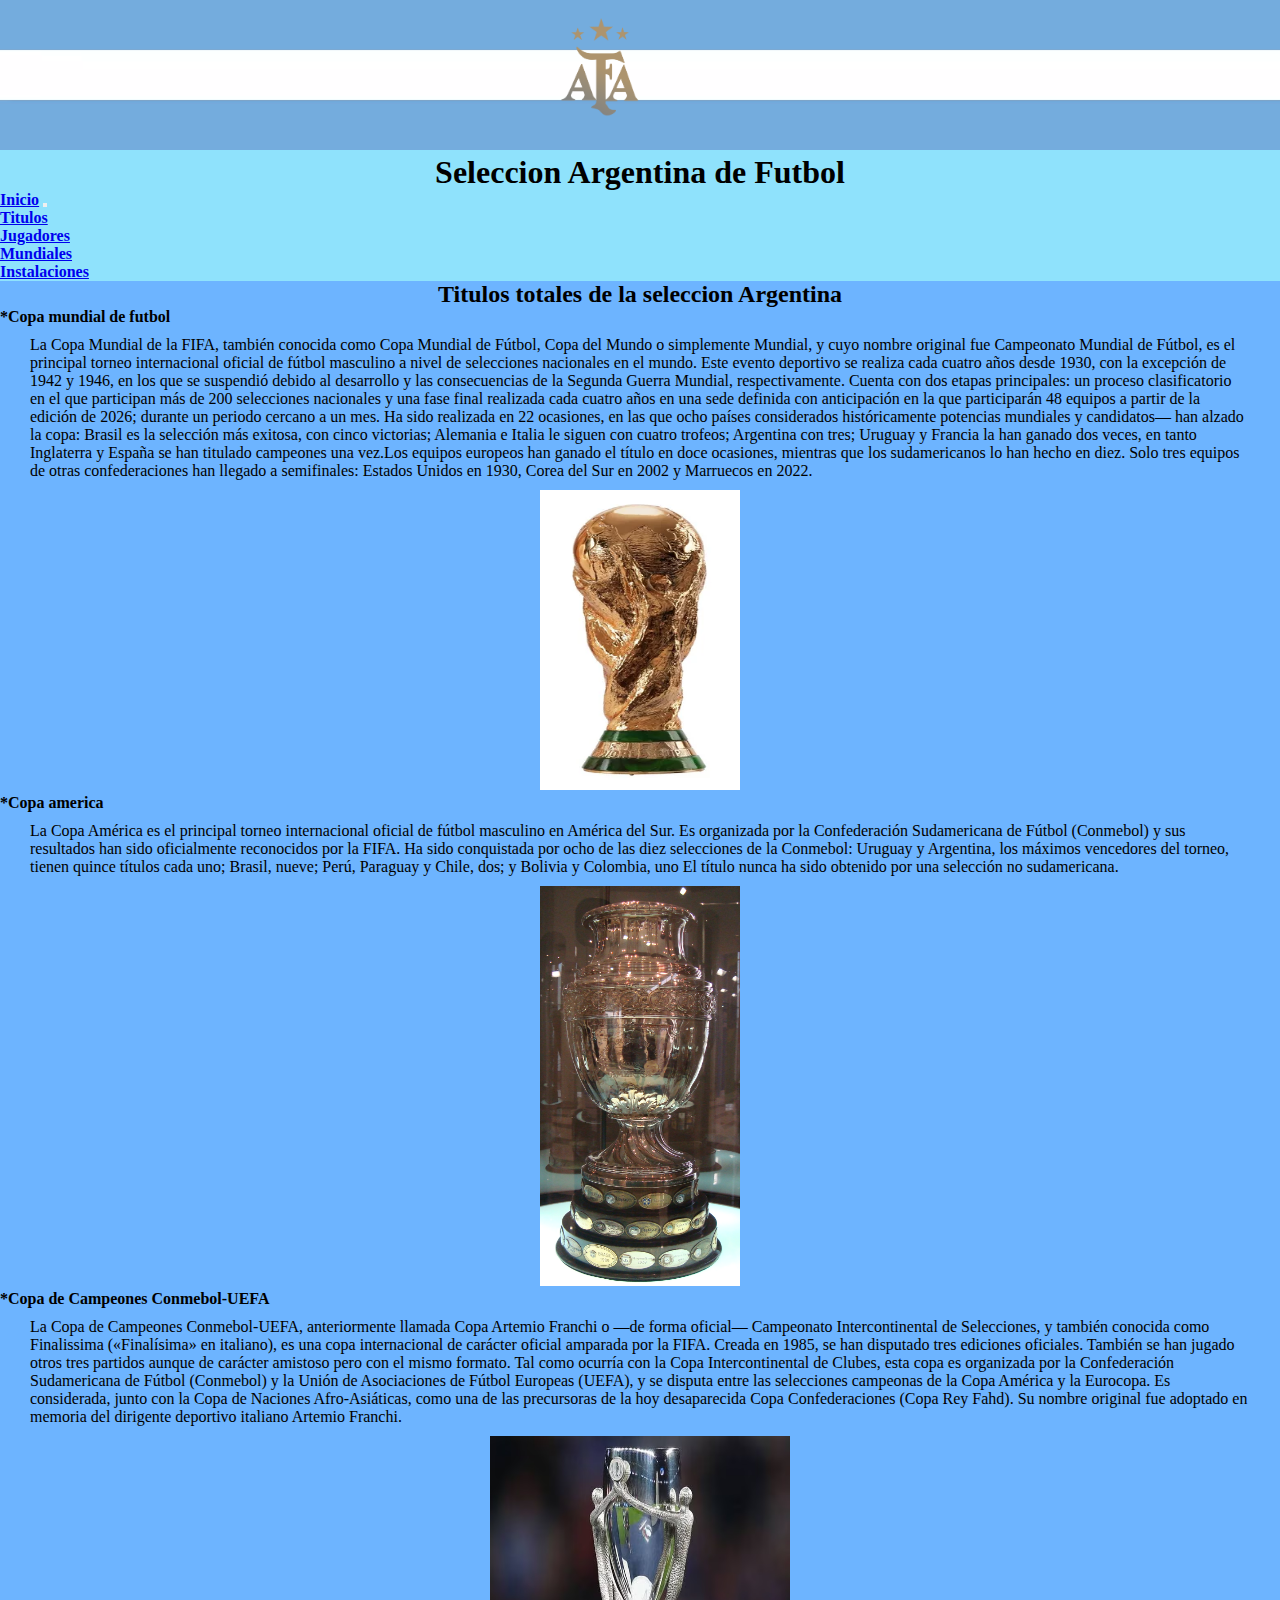
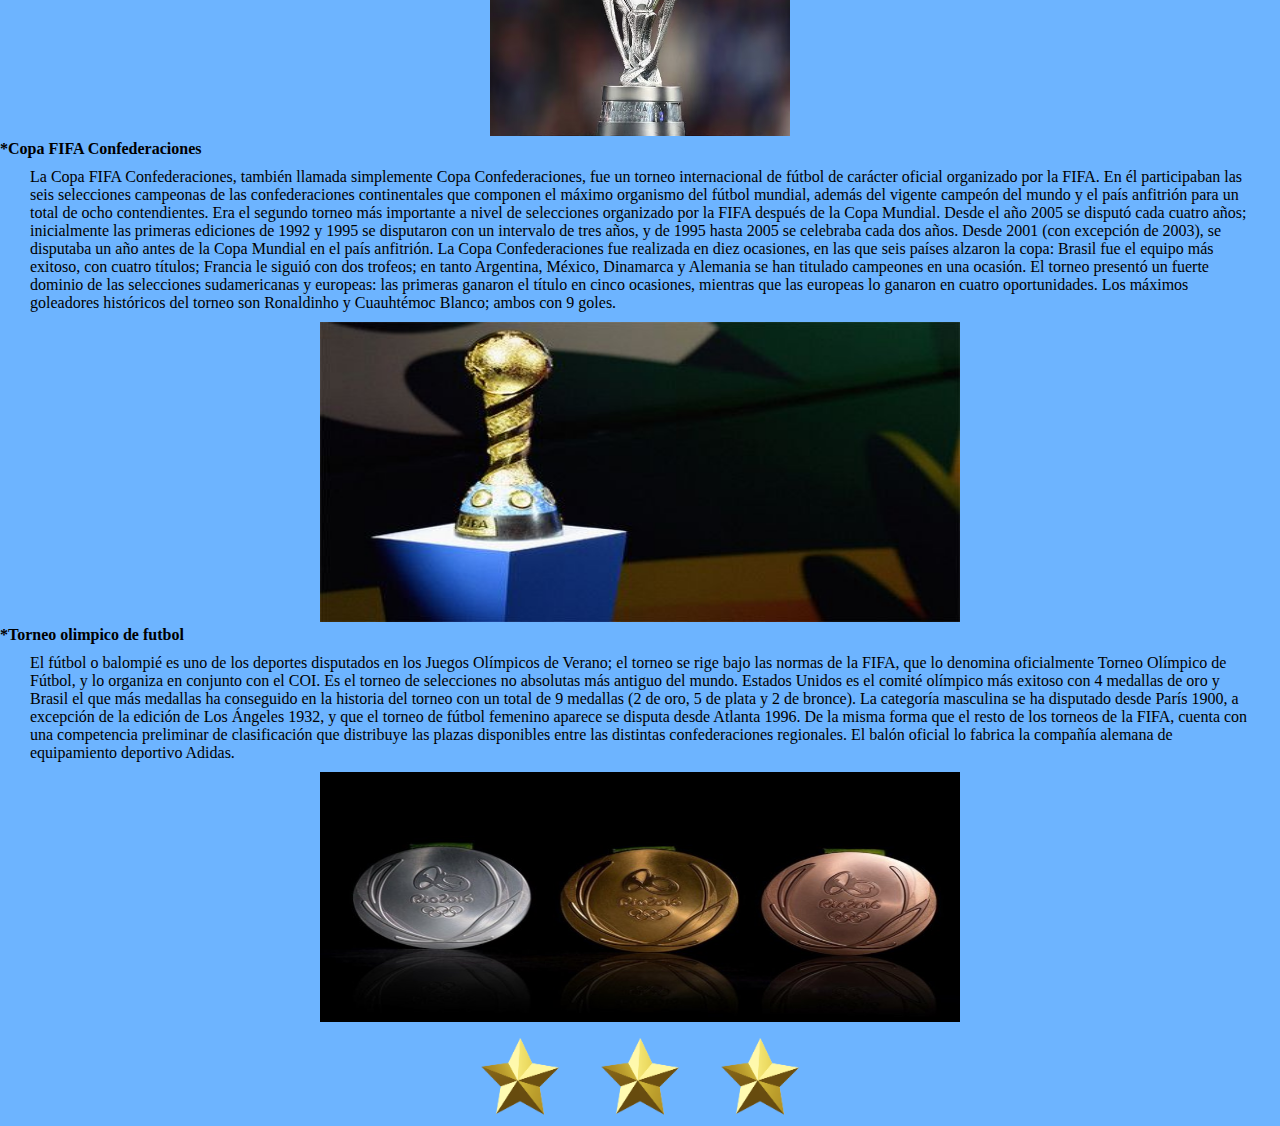
<file: paginas/titulos.html>
<!DOCTYPE html>
<html lang="en">
<head>
    <meta charset="UTF-8">
    <meta name="viewport" content="width=device-width, initial-scale=1.0">
    <title>Titulos de la seleccion Argentina</title>
    <link href="https://cdn.jsdelivr.net/npm/bootstrap@5.3.2/dist/css/bootstrap.min.css" rel="stylesheet" integrity="sha384-T3c6CoIi6uLrA9TneNEoa7RxnatzjcDSCmG1MXxSR1GAsXEV/Dwwykc2MPK8M2HN" crossorigin="anonymous">
    <link rel="stylesheet" href="../css/style.css">
    <link rel="shortcut icon" href="../img/afa-logo-880CB44C4B-seeklogo.com.png" type="image/x-icon">
    <link rel="preconnect" href="https://fonts.googleapis.com">
    <link rel="preconnect" href="https://fonts.gstatic.com" crossorigin>
    <link href="https://fonts.googleapis.com/css2?family=Lato&family=Solitreo&display=swap" rel="stylesheet">
</head>
    <body>
      <meta name="keywords" content="Argentina, Seleccion argentina, Messi, Di Maria, afa, campeonatos,titulos,Instalaciones">
      <meta name="description" content="Todos los titulos que gano la seleccion Argentina a lo largo de su historia">
<!-- Cabecera -->
<header>
    <img class="banderaArg" src="../img/bandera argentina sin sol.webp" alt="Bandera de Argentina">
    <img class="logoafa" src="../img/Argentine_Football_Association_logo.svg.png"  alt="Logo de Afa">
    <div class="centrar"><h1>Seleccion Argentina de Futbol</h1></div>
  <!-- Barra de navegacion -->
      <nav class="navbar navbar-expand-lg">
          <div class="container-fluid">
              <a class="navbar-brand" href="../index.html"><b>Inicio</b></a>
              <button class="navbar-toggler" type="button" data-bs-toggle="collapse" data-bs-target="#navbarNav"  aria-controls="navbarNav" aria-expanded="false" aria-label="Toggle navigation">
                  <span class="navbar-toggler-icon"></span>
            </button>
            <div class="collapse navbar-collapse" id="navbarNav">
              <ul class="navbar-nav">
                <li class="nav-item">
                  <a class="nav-link active" aria-current="page" href="./titulos.html"><b>Titulos</b></a>
                </li>
                <li class="nav-item">
                  <a class="nav-link active" href="./jugadores.html"><b>Jugadores</b></a>
                </li>
                <li class="nav-item">
                  <a class="nav-link active" href="./mundiales.html"><b>Mundiales</b></a>
                </li>
                <li class="nav-item">
                  <a class="nav-link active" href="./instalaciones.html"><b>Instalaciones</b></a>
                </li>
              </ul>
            </div>
          </div>
        </nav>
  </header>
<!-- Contenido Principal -->
    <Main class="container-fluid">
      <div class="row">
        <div class="centrar"><h2>Titulos totales de la seleccion Argentina</h2></div>        
        <ul>
            <li><b>*Copa mundial de futbol</b></li>
                 <p class="col-12">La Copa Mundial de la FIFA, también conocida como Copa Mundial de Fútbol, Copa del Mundo o simplemente Mundial, y cuyo nombre original fue Campeonato Mundial de Fútbol, es el principal torneo internacional oficial de fútbol masculino a nivel de selecciones nacionales en el mundo.

                  Este evento deportivo se realiza cada cuatro años desde 1930, con la excepción de 1942 y 1946, en los que se suspendió debido al desarrollo y las consecuencias de la Segunda Guerra Mundial, respectivamente. Cuenta con dos etapas principales: un proceso clasificatorio en el que participan más de 200 selecciones nacionales y una fase final realizada cada cuatro años en una sede definida con anticipación en la que participarán 48 equipos a partir de la edición de 2026; durante un periodo cercano a un mes.
                  
                  Ha sido realizada en 22 ocasiones, en las que ocho países considerados históricamente potencias mundiales y candidatos— han alzado la copa: Brasil es la selección más exitosa, con cinco victorias; Alemania e Italia le siguen con cuatro trofeos; Argentina con tres; Uruguay y Francia la han ganado dos veces, en tanto Inglaterra y España se han titulado campeones una vez.Los equipos europeos han ganado el título en doce ocasiones, mientras que los sudamericanos lo han hecho en diez. Solo tres equipos de otras confederaciones han llegado a semifinales: Estados Unidos en 1930, Corea del Sur en 2002 y Marruecos en 2022.</p> 
                <div class="centrar"><img src="../img/trofeo copa del mundo.webp" width="200" height="300" alt="trofeo"></div>
            <li><b>*Copa america</b></li>
                <p class="col-12">La Copa América es el principal torneo internacional oficial de fútbol masculino en América del Sur. Es organizada por la Confederación Sudamericana de Fútbol (Conmebol) y sus resultados han sido oficialmente reconocidos por la FIFA.
                Ha sido conquistada por ocho de las diez selecciones de la Conmebol: Uruguay y Argentina, los máximos vencedores del torneo, tienen quince títulos cada uno; Brasil, nueve; Perú, Paraguay y Chile, dos; y Bolivia y Colombia, uno El título nunca ha sido obtenido por una selección no sudamericana.
                </p>
                <div class="centrar"><img src="../img/copa america.png" width="200" height="400" alt="trofeo"></div>
            <li><b>*Copa de Campeones Conmebol-UEFA</b></li>
                <p class="col-12">La Copa de Campeones Conmebol-UEFA,​ anteriormente llamada Copa Artemio Franchi o —de forma oficial— Campeonato Intercontinental de Selecciones, y también conocida como Finalissima («Finalísima» en italiano), es una copa internacional de carácter oficial amparada por la FIF​A.

                  Creada en 1985​, se han disputado tres ediciones oficiales. También se han jugado otros tres partidos aunque de carácter amistoso pero con el mismo formato. Tal como ocurría con la Copa Intercontinental de Clubes, esta copa es organizada por la Confederación Sudamericana de Fútbol (Conmebol) y la Unión de Asociaciones de Fútbol Europeas (UEFA),​ y se disputa entre las selecciones campeonas de la Copa América y la Eurocopa. Es considerada, junto con la Copa de Naciones Afro-Asiáticas, como una de las precursoras de la hoy desaparecida Copa Confederaciones (Copa Rey Fahd). Su nombre original fue adoptado en memoria del dirigente deportivo italiano Artemio Franchi.</p>
                <div class="centrar"><img src="../img/finalissima.avif" width="300" height="300" alt="trofeo"></div>
            <li><b>*Copa FIFA Confederaciones</b></li>
                <p class="col-12">La Copa FIFA Confederaciones, también llamada simplemente Copa Confederaciones, fue un torneo internacional de fútbol de carácter oficial organizado por la FIFA. En él participaban las seis selecciones campeonas de las confederaciones continentales que componen el máximo organismo del fútbol mundial, además del vigente campeón del mundo y el país anfitrión para un total de ocho contendientes. Era el segundo torneo más importante a nivel de selecciones organizado por la FIFA después de la Copa Mundial.

                Desde el año 2005 se disputó cada cuatro años; inicialmente las primeras ediciones de 1992 y 1995 se disputaron con un intervalo de tres años, y de 1995 hasta 2005 se celebraba cada dos años. Desde 2001 (con excepción de 2003), se disputaba un año antes de la Copa Mundial en el país anfitrión.
                  
                La Copa Confederaciones fue realizada en diez ocasiones, en las que seis países alzaron la copa: Brasil fue el equipo más exitoso, con cuatro títulos; Francia le siguió con dos trofeos; en tanto Argentina, México, Dinamarca y Alemania se han titulado campeones en una ocasión. El torneo presentó un fuerte dominio de las selecciones sudamericanas y europeas: las primeras ganaron el título en cinco ocasiones, mientras que las europeas lo ganaron en cuatro oportunidades. Los máximos goleadores históricos del torneo son Ronaldinho y Cuauhtémoc Blanco; ambos con 9 goles.</p>
                <div class="centrar"><img src="../img/copa confederaciones.jpg" width="50%" height="300" alt="trofeo"></div>
            <li><b>*Torneo olimpico de futbol</b><li>
                <p class="col-12">El fútbol o balompié es uno de los deportes disputados en los Juegos Olímpicos de Verano; el torneo se rige bajo las normas de la FIFA, que lo denomina oficialmente Torneo Olímpico de Fútbol, y lo organiza en conjunto con el COI. Es el torneo de selecciones no absolutas más antiguo del mundo.

                Estados Unidos es el comité olímpico más exitoso con 4 medallas de oro y Brasil el que más medallas ha conseguido en la historia del torneo con un total de 9 medallas (2 de oro, 5 de plata y 2 de bronce).
                  
                La categoría masculina se ha disputado desde París 1900, a excepción de la edición de Los Ángeles 1932, y que el torneo de fútbol femenino aparece se disputa desde Atlanta 1996. De la misma forma que el resto de los torneos de la FIFA, cuenta con una competencia preliminar de clasificación que distribuye las plazas disponibles entre las distintas confederaciones regionales. El balón oficial lo fabrica la compañía alemana de equipamiento deportivo Adidas.</p>
                <div class="centrar"><img src="../img/medallas juegos olimpicos.jpg" width="50%" height="250" alt="trofeo"></div>
        </ul>
      </div>
    </Main>
<!-- pie de pagina -->
<footer>
    <div class="container">
      <img class="imagen" src="../img/Estrella.webp" alt="estrella amarilla">
      <img class="imagen" src="../img/Estrella.webp" alt="estrella amarilla">
      <img class="imagen" src="../img/Estrella.webp" alt="estrella amarilla">
    </div>
  </footer>
    <script src="https://cdn.jsdelivr.net/npm/bootstrap@5.3.2/dist/js/bootstrap.bundle.min.js" integrity="sha384-C6RzsynM9kWDrMNeT87bh95OGNyZPhcTNXj1NW7RuBCsyN/o0jlpcV8Qyq46cDfL" crossorigin="anonymous"></script>
</body>
</html>
</file>
<file: css/style.css>
header {
  background-color: rgb(143, 226, 252);
}
header nav {
  font-family: cursive;
  background-color: rgb(143, 226, 252);
}

* {
  padding: 0;
  margin: 0;
}

p {
  font-family: "solitreo" cursive;
  padding: 10px 30px;
}

li {
  list-style: none;
}

main ul li {
  font-family: "solitreo" cursive;
}

body {
  background-color: rgb(109, 180, 255);
}

.centrar {
  text-align: center;
}

.container {
  display: flex;
  justify-content: center;
}

.imagen {
  width: 100px;
  height: 100px;
  margin: 0 10px;
}

.logoafa {
  position: absolute;
  display: flex;
  justify-content: center;
  top: 17px;
  right: 50%;
  height: 100px;
}

.banderaArg {
  width: 100%;
  height: 150px;
}

.copa {
  width: 100%;
  height: 500px;
}

/*# sourceMappingURL=style.css.map */
</file>
